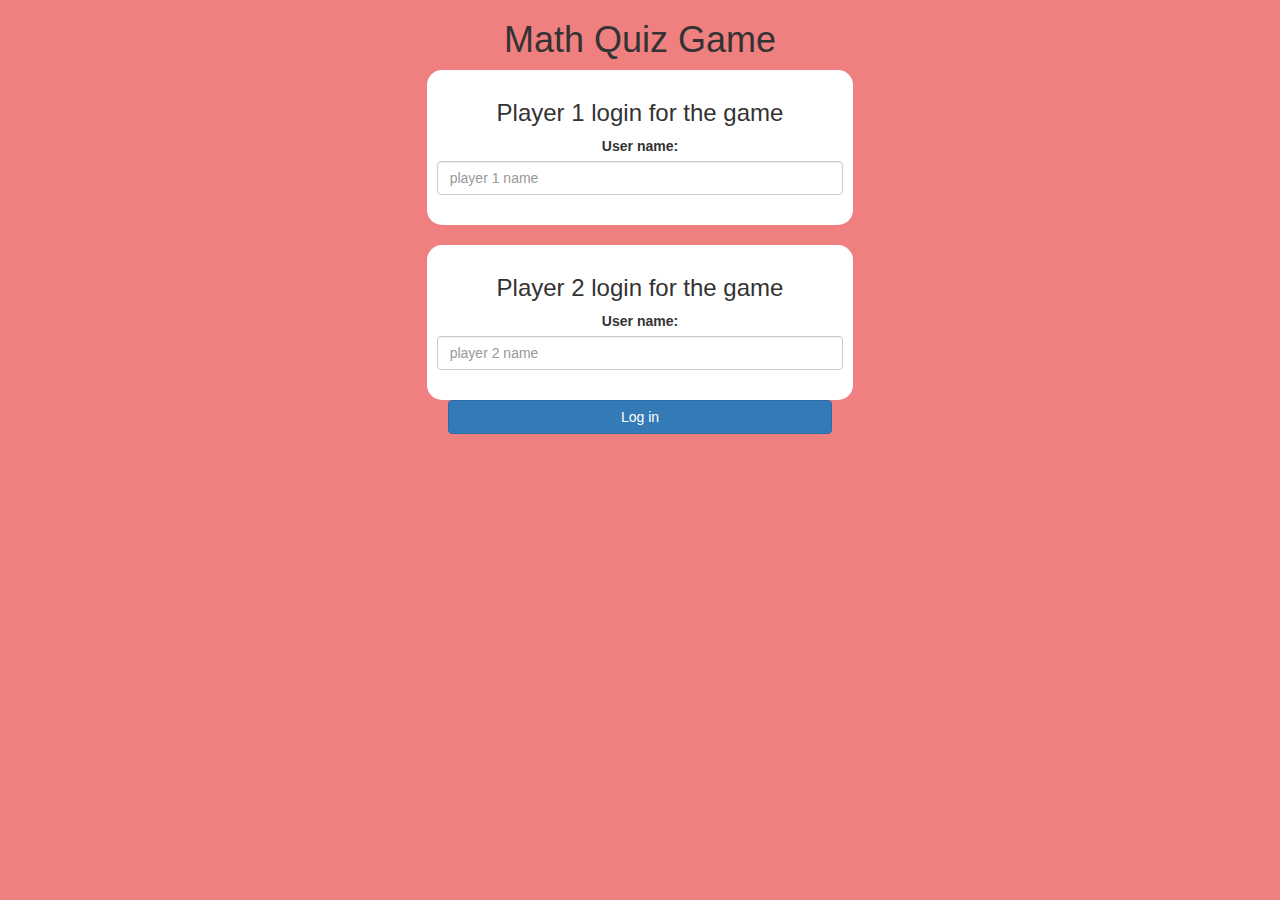
<file: index.html>
<!DOCTYPE html>
<html>
<head>
     <title>The Math Quiz Game!</title>

     <meta name="viewport" content="width=device-width, intial-scale1">
     <link rel="stylesheet" href="https://maxcdn.bootstrapcdn.com/bootstrap/3.4.0/css/bootstrap.min.css">
     <script src="https://ajax.googleapis.com/ajax/libs/jquery/3.4.1/jquery.min.js"></script>
     <script src="https://maxcdn.bootstrapcdn.com/bootstrap/3.4.0/js/bootstrap.min.js"></script>

     <link rel="stylesheet" type="text/css" href="style.css">

     <script src="game.js"></script>
</head>
<body>
    <center>
        <h1>Math Quiz Game</h1>
    <div class="col-lg-4 col-sm-8 col-xs-11 login_div1">
        <h3>Player 1 login for the game</h3>
        <label>User name:</label>
        <input type="text" id="player1_name_input" class="form-control" placeholder="player 1 name">
        <br>
        
    </div>
    <br>
    <div class="col-lg-4 col-sm-8 col-xs-11 login_div1">
        <h3>Player 2 login for the game</h3>
        <label>User name:</label>
        <input type="text" id="player2_name_input" class="form-control" placeholder="player 2 name">
        <br>
        
    </div>
    <button style="width:30%;" class="btn btn-primary" onclick="addUser();">Log in</button>
    
    </center>
    </body>
</html>
</file>
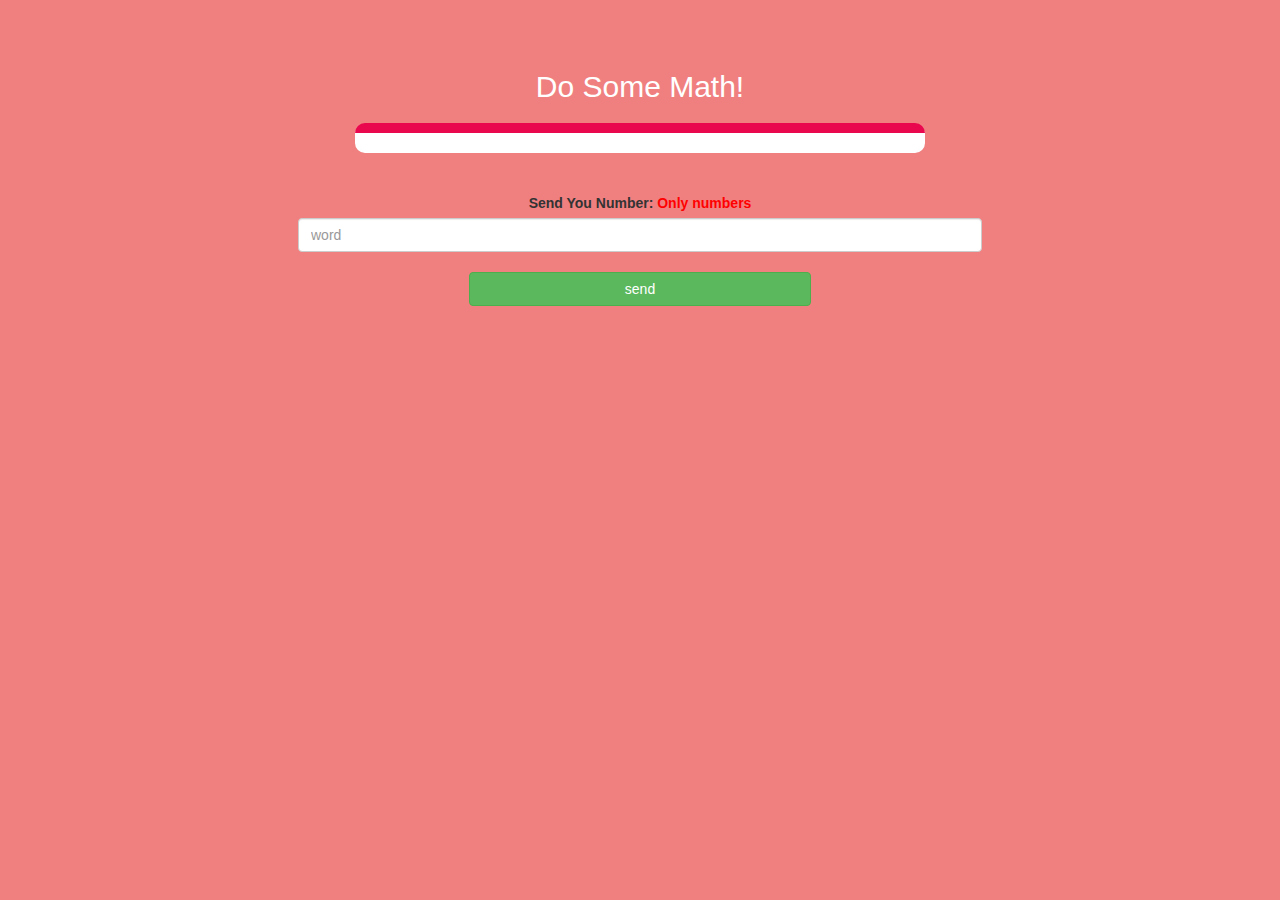
<file: game_page.html>
<!DOCTYPE html>
<html>
<head>
	<title>Do Some Math</title>

<meta name="viewport" content="width=device-width, initial-scale=1">
<link rel="stylesheet" href="https://maxcdn.bootstrapcdn.com/bootstrap/3.4.0/css/bootstrap.min.css">
<script src="https://ajax.googleapis.com/ajax/libs/jquery/3.4.1/jquery.min.js"></script>
<script src="https://maxcdn.bootstrapcdn.com/bootstrap/3.4.0/js/bootstrap.min.js"></script>

<link rel="stylesheet" type="text/css" href="style.css">
</head>
<body>
    <h4 id="player1_name"></h4> <span id="plyer1_score"></span>
    <br>
    <h4 id="player2_name"></h4> <span id="player2_score"></span>
    <div class="container">
        <center>
            <h2 style="color: white;">Do Some Math!</h2>
            <h3 id="player_question"> </h3>
            <h3 id="player_answer"></h3>
            <div id="output" class="col-lg-6"></div>
            <br>
            <br>
    
            <label>Send You Number: <b style="color: red">Only numbers</b></label>
            <input type="text" id="word" class="form-control" placeholder="word">
            <br>
            <button onclick="send()" class="btn btn-success" style="width:30%">send</button>
        </center>
    </div>
    
    <script src="game.js"></script>
    </body>
    </html>
</file>
<file: style.css>
body
{
	background: lightcoral;
}

	.login_div1 , .login_div2
	{
		background: white;
		padding: 10px;
		float: none;
		border-radius: 15px;
	}


#player1_name , #player2_name
{
	display: inline-block;
	margin-left: 20px;
}
#word
{
	width: 60%;
}
#word_display
{
	letter-spacing: 5px;
}
#output
{
background: white;
border-radius: 10px;
border-top: 10px solid #e9074e;
padding: 10px;
float: none;
text-align: left;
}
</file>
